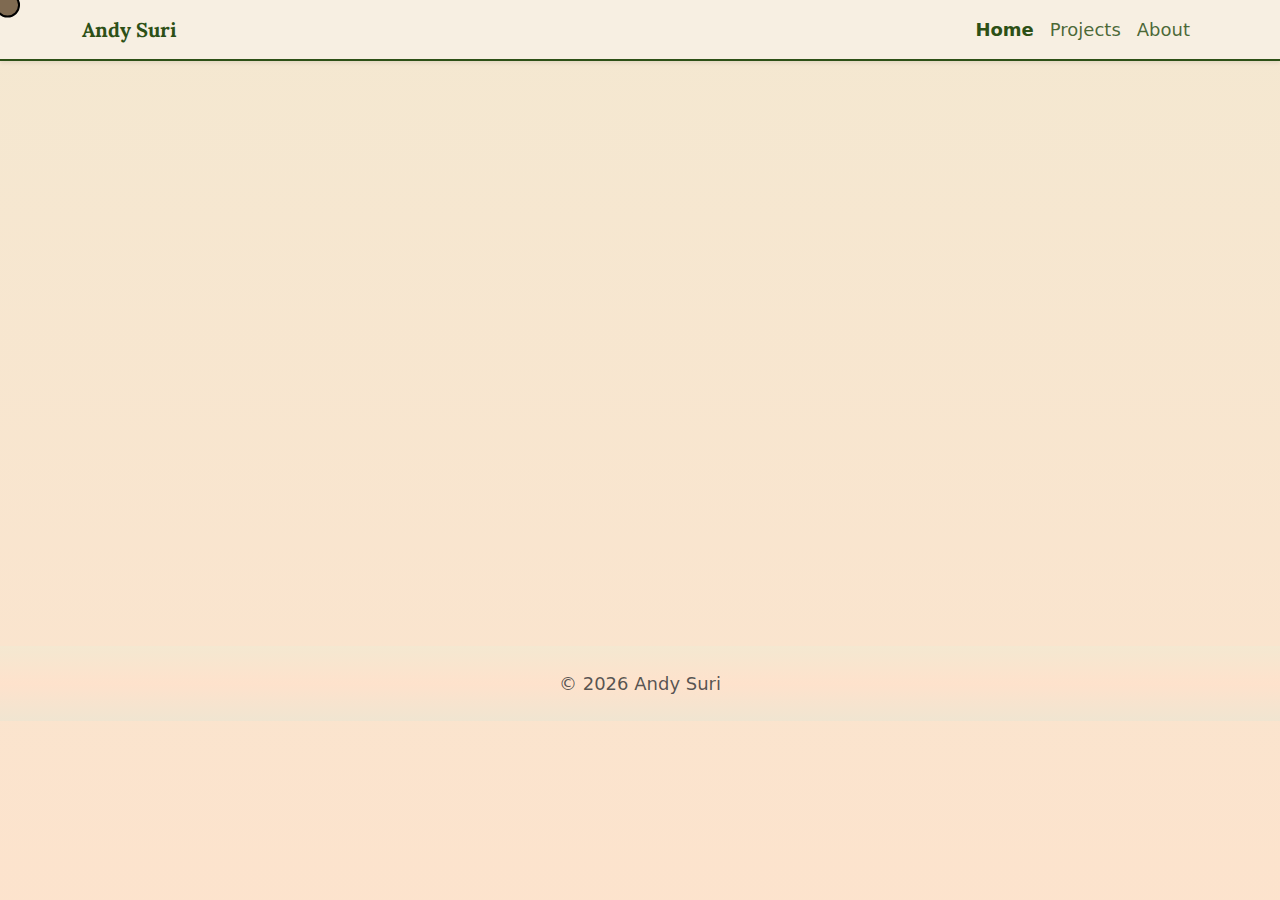
<file: index.html>
<!DOCTYPE html>
<html lang="en">
  <head>
    <meta charset="UTF-8">
    <meta name="viewport" content="width=device-width, initial-scale=1">
    <title>Andy's Portfolio</title>

    <!-- Google Fonts -->
    <link href="https://fonts.googleapis.com/css2?family=Lora:ital,wght@0,400..700;1,400..700&display=swap" rel="stylesheet">

    <!-- Bootstrap CSS -->
    <link href="https://cdn.jsdelivr.net/npm/bootstrap@5.3.2/dist/css/bootstrap.min.css" rel="stylesheet">

    <!-- Link your stylesheet -->
    <link rel="stylesheet" href="styles.css">
    <link rel="icon" type="image/png" href="assets/621135179_18111474829647449_2219451687861594778_n.jpg">
    <link rel="apple-touch-icon" href="assets/621135179_18111474829647449_2219451687861594778_n.jpg">
  </head>
  <body>
    <div class="cursor"></div>

    <nav class="navbar navbar-expand-lg navbar-light bg-light shadow-sm">
      <div class="container">
        <a class="navbar-brand fw-bold" href="index.html">Andy Suri</a>
        <button class="navbar-toggler" type="button" data-bs-toggle="collapse" data-bs-target="#navMenu" aria-controls="navMenu" aria-expanded="false" aria-label="Toggle navigation">
          <span class="navbar-toggler-icon"></span>
        </button>
        <div class="collapse navbar-collapse" id="navMenu">
          <ul class="navbar-nav ms-auto">
            <li class="nav-item"><a class="nav-link active" aria-current="page" href="index.html">Home</a></li>
            <li class="nav-item"><a class="nav-link" href="projects.html">Projects</a></li>
            <li class="nav-item"><a class="nav-link" href="about.html">About</a></li>
          </ul>
        </div>
      </div>
    </nav>

    <main class="hero">
      <div class="container text-center">
        <img src="assets\621135179_18111474829647449_2219451687861594778_n.jpg" alt="Andy Suri headshot" id="headshot" class="fade-in delay-1 shadow-sm mb-4">
        <h1 class="display-4 fade-in delay-2">Hi, I'm Andy!</h1>
        <p class="lead text-muted fade-in delay-3">BSc Computer Science at McMaster University. I build AI, computer vision, and embedded systems.</p>

        <div class="mt-4 fade-in delay-4">
          <a href="https://www.linkedin.com/in/andy-suri-645bb531a/" target="_blank" rel="noopener" class="btn btn-forest me-2">LinkedIn</a>
          <a href="mailto:ands10807@gmail.com" class="btn btn-forest me-2">Email</a>
          <a href="projects.html" class="btn btn-forest me-2">View Projects</a>
          <a href="about.html" class="btn btn-forest">About</a>
        </div>
      </div>
    </main>

    <footer class="py-4" style="background: linear-gradient(180deg, #f4e8d1, #fee2cc, #f0e5d1);">
      <div class="container text-center text-muted">© 2026 Andy Suri</div>
    </footer>

    <script src="https://cdn.jsdelivr.net/npm/bootstrap@5.3.2/dist/js/bootstrap.bundle.min.js"></script>
    <script src="script.js"></script>
    <script src="cursor.js"></script>
  </body>
</html>
</file>
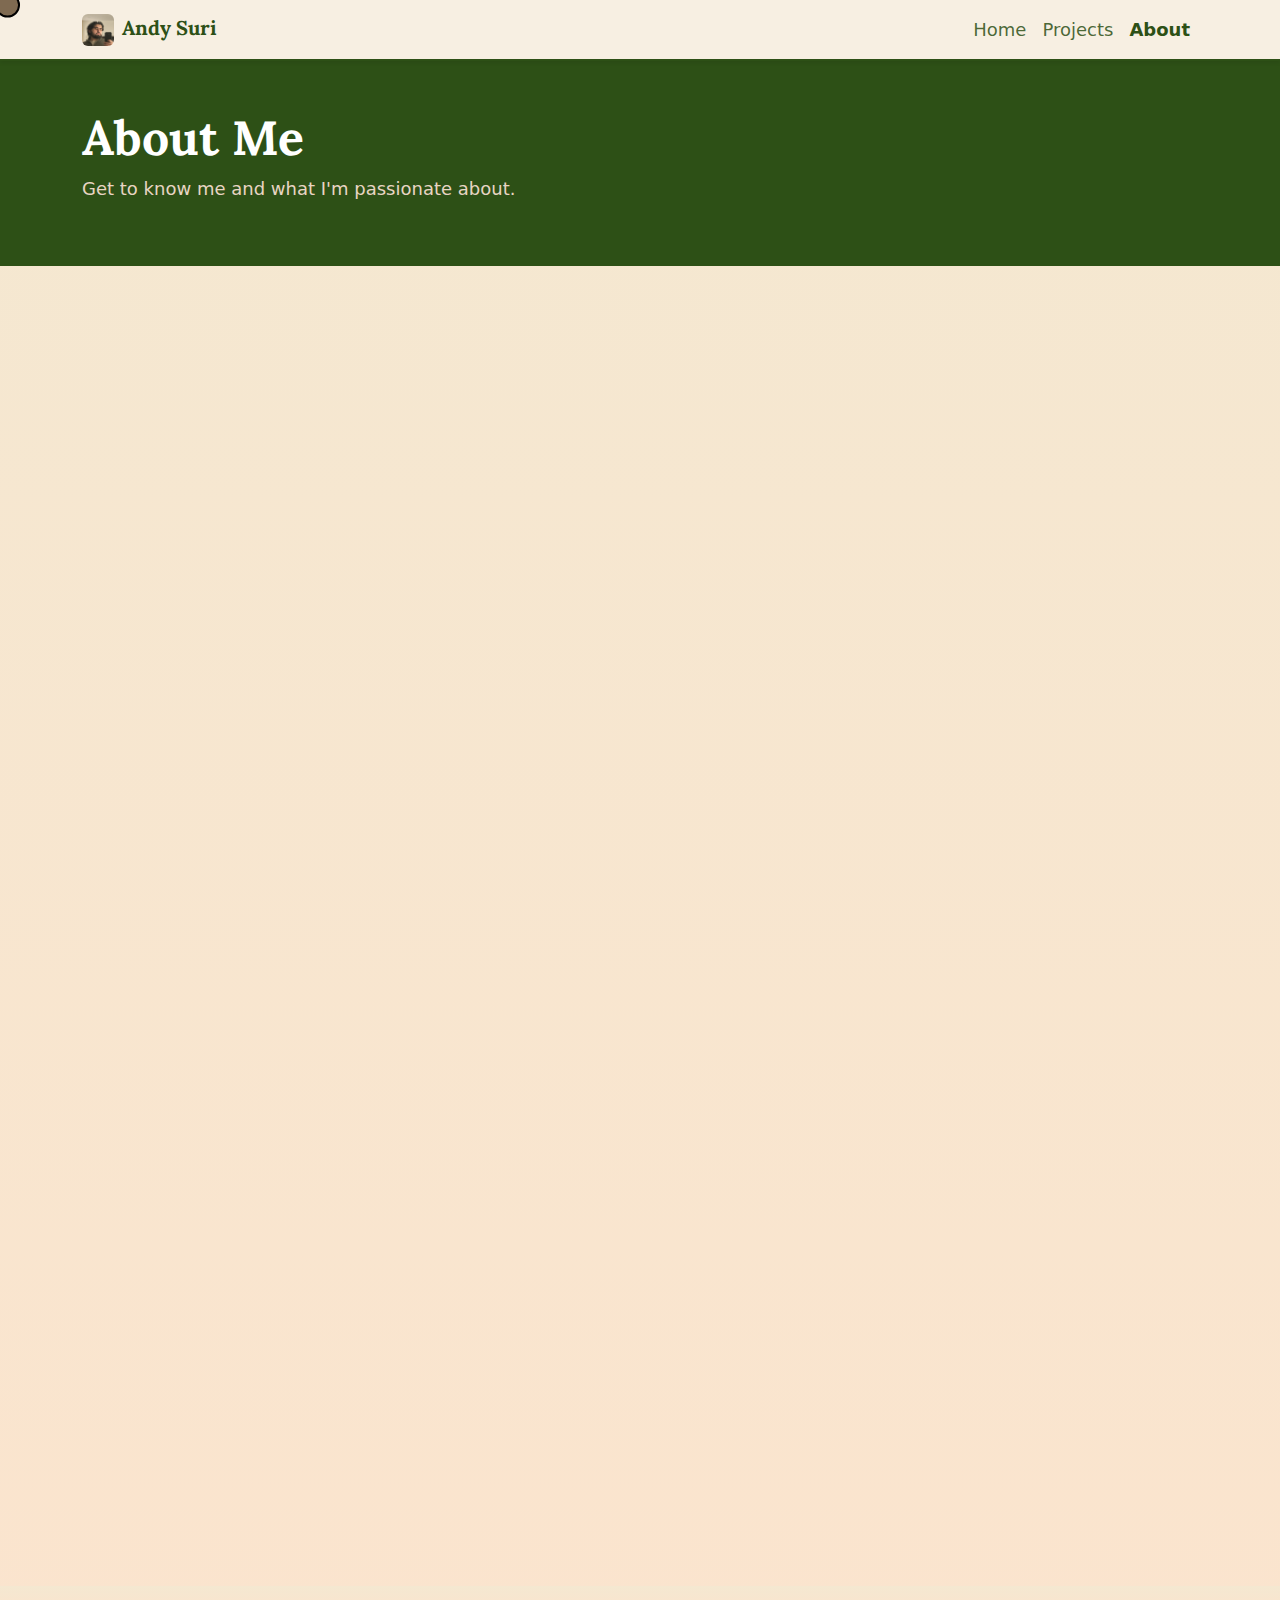
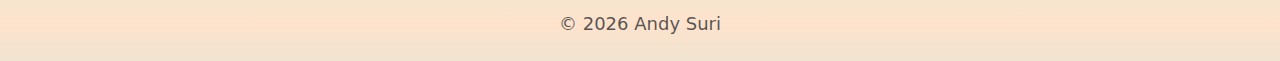
<file: about.html>
<!DOCTYPE html>
<html lang="en">

<head>
  <meta charset="UTF-8">
  <meta name="viewport" content="width=device-width, initial-scale=1">
  <title>About | Andy Suri</title>
  <link href="https://fonts.googleapis.com/css2?family=Lora:ital,wght@0,400..700;1,400..700&display=swap"
    rel="stylesheet">
  <link href="https://cdn.jsdelivr.net/npm/bootstrap@5.3.2/dist/css/bootstrap.min.css" rel="stylesheet">
  <link rel="stylesheet" href="styles.css">
  <link rel="icon" type="image/png" href="assets/621135179_18111474829647449_2219451687861594778_n.jpg">
  <link rel="apple-touch-icon" href="assets/621135179_18111474829647449_2219451687861594778_n.jpg">
</head>

<body>
  <div class="cursor"></div>

  <nav class="navbar navbar-expand-lg navbar-light bg-light shadow-sm">
    <div class="container">
      <a class="navbar-brand fw-bold" href="index.html"><img class="brand-logo me-2"
          src="assets/621135179_18111474829647449_2219451687861594778_n.jpg" alt="Logo">Andy Suri</a>
      <button class="navbar-toggler" type="button" data-bs-toggle="collapse" data-bs-target="#navMenu"
        aria-controls="navMenu" aria-expanded="false" aria-label="Toggle navigation">
        <span class="navbar-toggler-icon"></span>
      </button>
      <div class="collapse navbar-collapse" id="navMenu">
        <ul class="navbar-nav ms-auto">
          <li class="nav-item"><a class="nav-link" href="index.html">Home</a></li>
          <li class="nav-item"><a class="nav-link" href="projects.html">Projects</a></li>
          <li class="nav-item"><a class="nav-link active" aria-current="page" href="about.html">About</a></li>
        </ul>
      </div>
    </div>
  </nav>

  <header class="py-5" style="background-color: #2d5016;">
    <div class="container">
      <h1 class="display-5" style="font-family: 'Lora', serif; color: #fff; font-weight: 700;">About Me</h1>
      <p style="color: #e8d5c3;">Get to know me and what I'm passionate about.</p>
    </div>
  </header>

  <main class="py-5 projects-main">
    <div class="container">
      <div class="about-content">

        <!-- About Me Section -->
        <section class="about-section fade-in delay-1">
          <h2 class="about-subheading">About Me</h2>
          <p>Welcome to my portfolio! I'm Andy Suri, a first-year BSc Computer Science student at McMaster University.
            I'm passionate about building intelligent systems, solving complex problems, and creating practical
            solutions that make an impact.</p>
        </section>

        <!-- Interests Section -->
        <section class="about-section fade-in delay-2">
          <h2 class="about-subheading">Interests</h2>
          <p>I'm particularly interested in:</p>
          <ul class="about-list">
            <li>Artificial Intelligence and Machine Learning</li>
            <li>Computer Vision and Image Processing</li>
            <li>Autonomous Systems and Robotics</li>
            <li>Full stack web development</li>
            <li>Financial Technology and Algorithmic Trading</li>
            <li>Network infrastructure and Security</li>
          </ul>
        </section>

        <!-- Technical Skills Section -->
        <section class="about-section fade-in delay-3">
          <h2 class="about-subheading">Technical Skills</h2>
          <div class="skills-grid">
            <div class="skill-category">
              <h4>Languages</h4>
              <p>Python, HTML/CSS, C++, JavaScript, Ruby, C, Haskell, Bash, C#</p>
            </div>
            <div class="skill-category">
              <h4>Frameworks & Libraries</h4>
              <p>OpenCV, PyTorch, React, Rails, Bootstrap, Ultralytics, ONNX, ASP.NET Core, Angular</p>
            </div>
            <div class="skill-category">
              <h4>Tools & Platforms</h4>
              <p>Git, Linux, SQL, VS Code</p>
            </div>
          </div>
        </section>

        <section class="about-section fade-in delay-4">
          <h2 class="about-subheading">Links</h2>
          <p>Connect with me:</p>
          <div class="mt-3">
            <a href="https://github.com/aysuri-0807" target="_blank" rel="noopener"
              class="btn btn-forest me-2">GitHub</a>
            <a href="https://www.linkedin.com/in/andy-suri-645bb531a/" target="_blank" rel="noopener"
              class="btn btn-forest me-2">LinkedIn</a>
            <a href="mailto:ands10807@gmail.com" class="btn btn-forest">Email</a>
          </div>
        </section>
        </section>

      </div>
    </div>
  </main>

  <footer class="py-4" style="background: linear-gradient(180deg, #f4e8d1, #fee2cc, #f0e5d1);">
    <div class="container text-center text-muted">© 2026 Andy Suri</div>
  </footer>

  <script src="https://cdn.jsdelivr.net/npm/bootstrap@5.3.2/dist/js/bootstrap.bundle.min.js"></script>
  <script src="script.js"></script>
  <script src="cursor.js"></script>
</body>

</html>
</file>
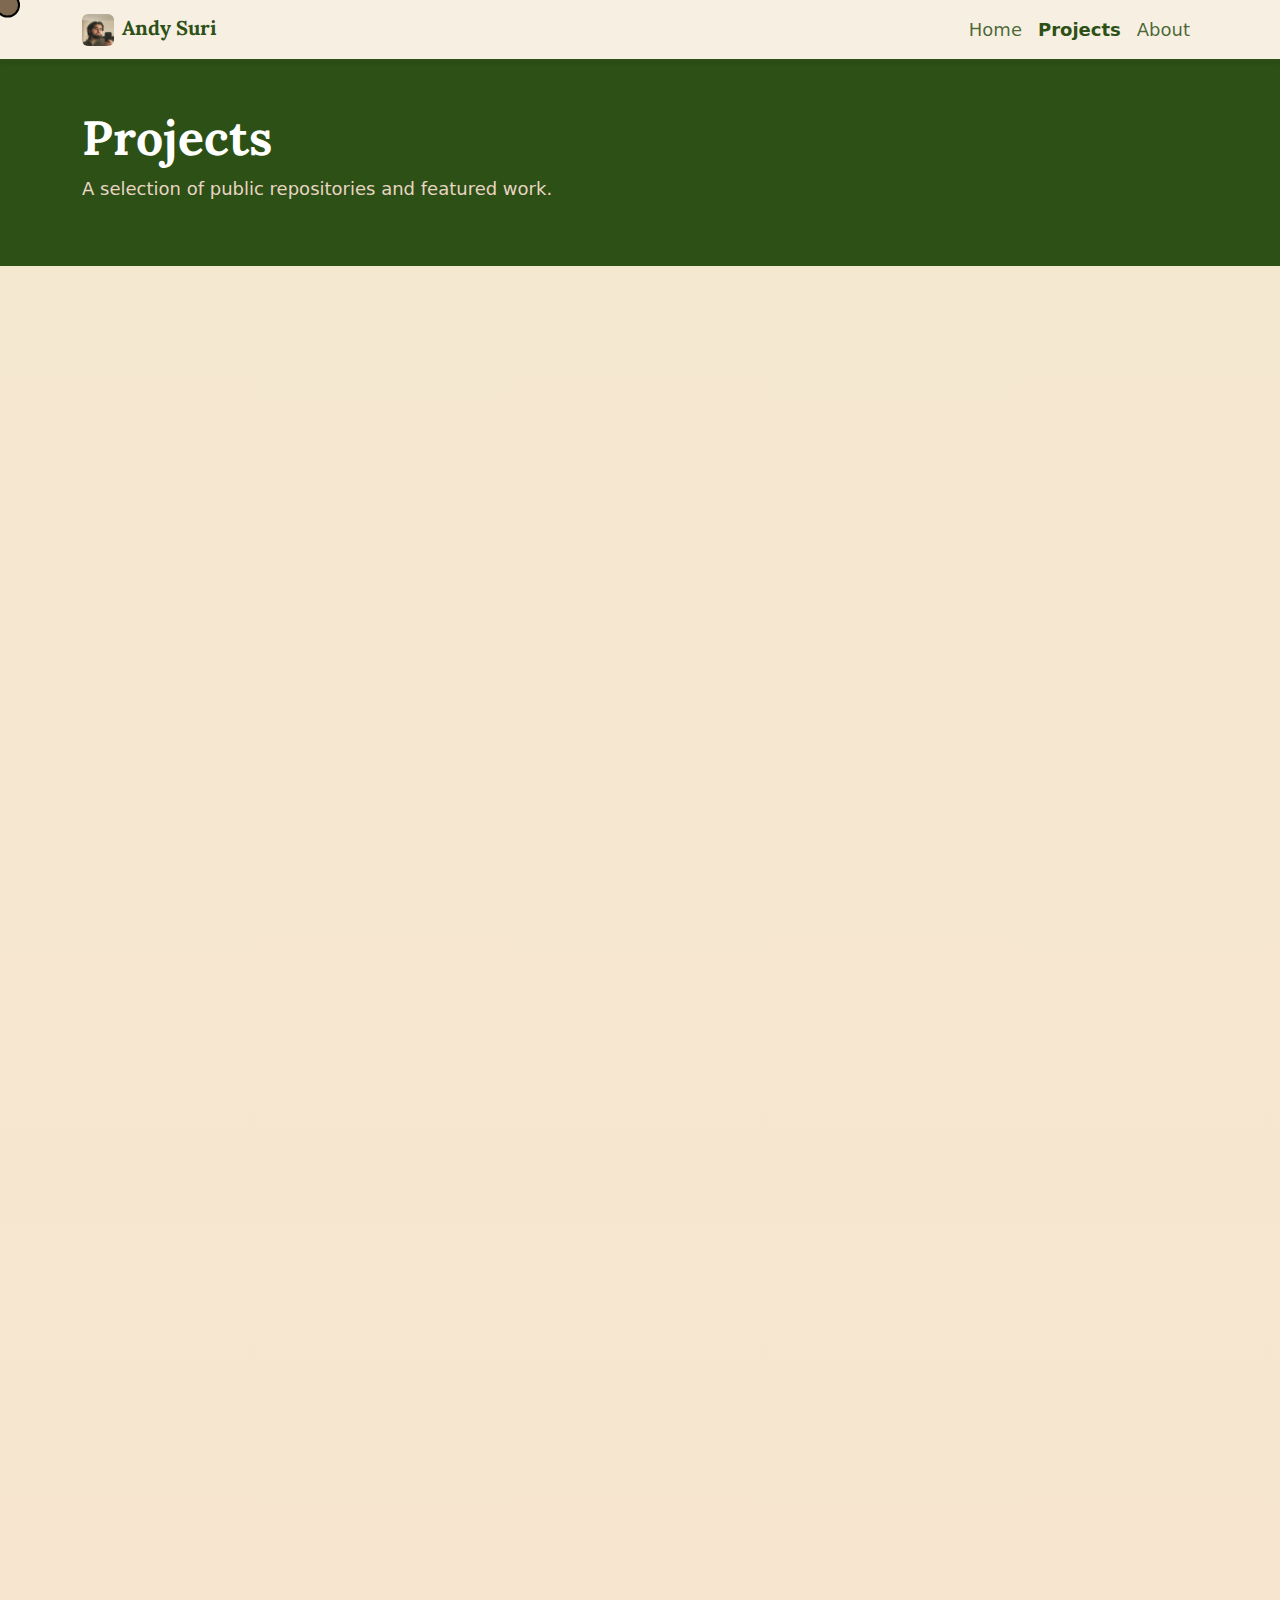
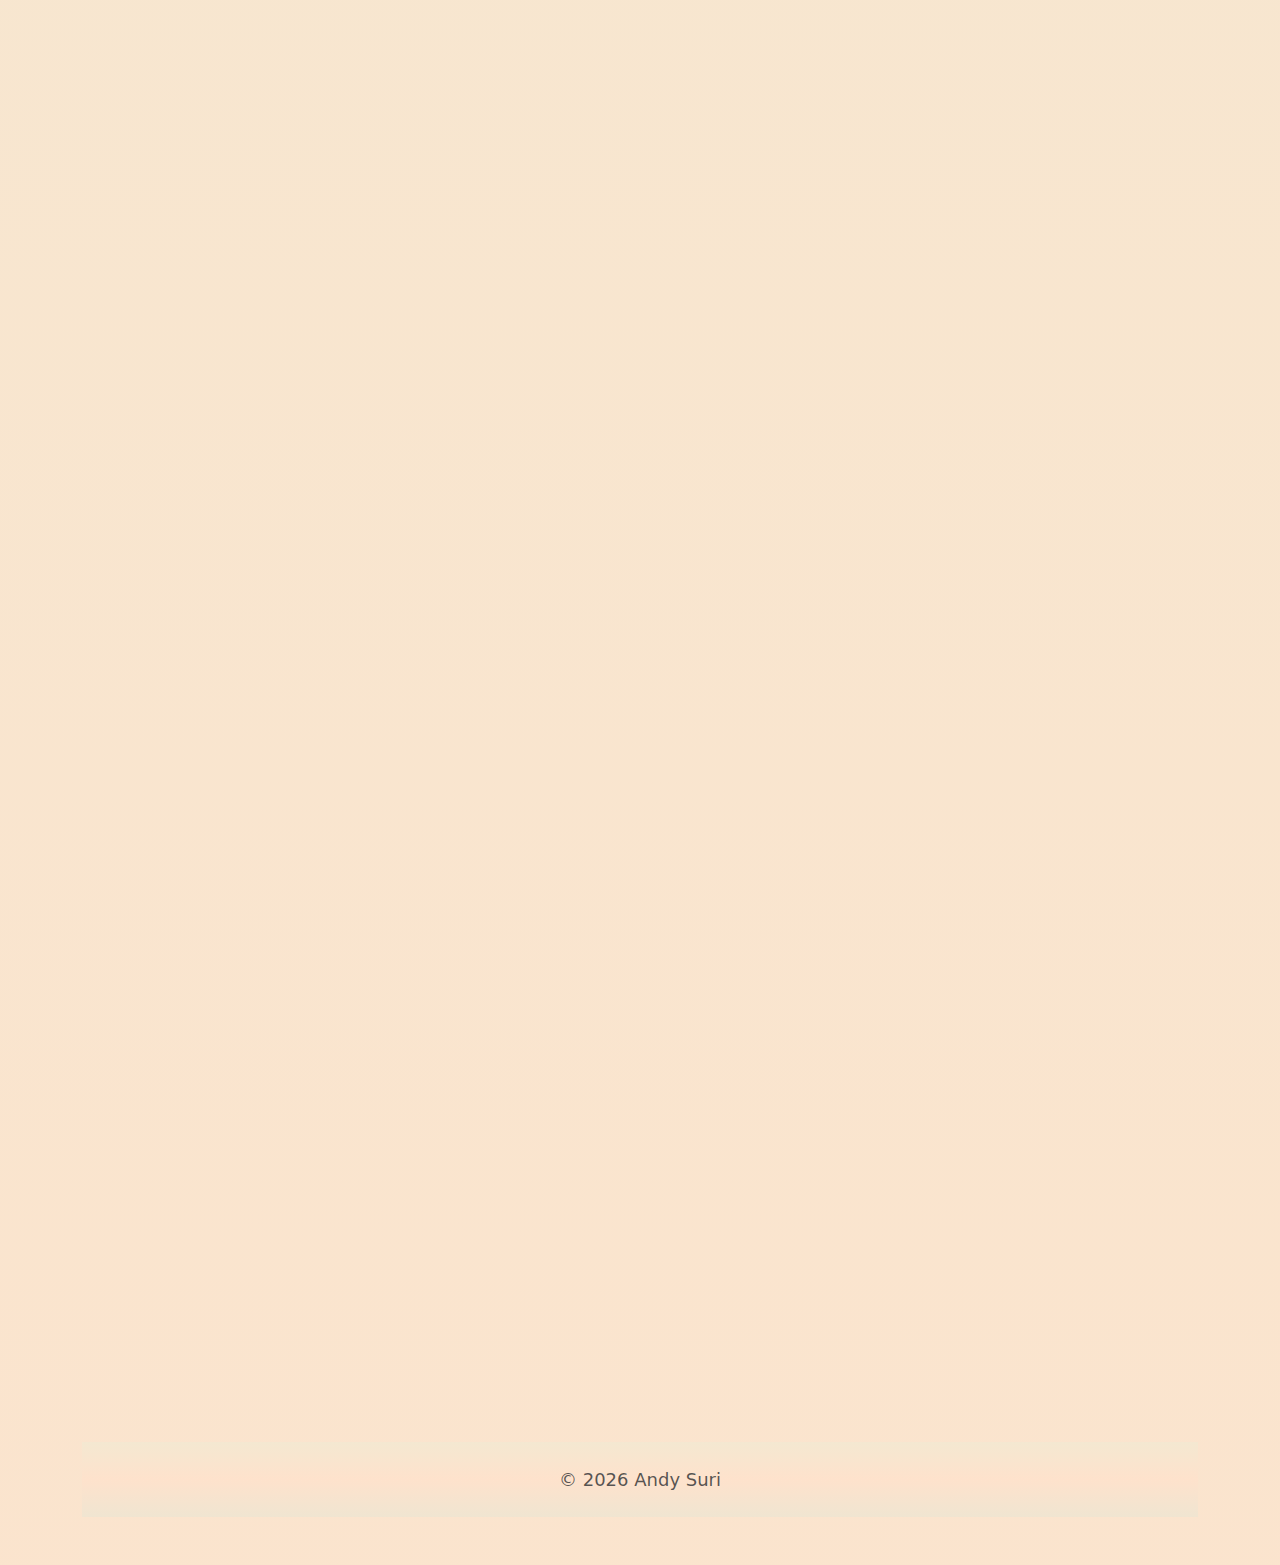
<file: projects.html>
<!DOCTYPE html>
<html lang="en">

<head>
  <meta charset="UTF-8">
  <meta name="viewport" content="width=device-width, initial-scale=1">
  <title>Projects | Andy Suri</title>
  <link href="https://fonts.googleapis.com/css2?family=Lora:ital,wght@0,400..700;1,400..700&display=swap"
    rel="stylesheet">
  <link href="https://cdn.jsdelivr.net/npm/bootstrap@5.3.2/dist/css/bootstrap.min.css" rel="stylesheet">
  <link rel="stylesheet" href="styles.css">
  <link rel="icon" type="image/png" href="assets/621135179_18111474829647449_2219451687861594778_n.jpg">
  <link rel="apple-touch-icon" href="assets/621135179_18111474829647449_2219451687861594778_n.jpg">
</head>

<body>
  <div class="cursor"></div>

  <nav class="navbar navbar-expand-lg navbar-light bg-light shadow-sm">
    <div class="container">
      <a class="navbar-brand fw-bold" href="index.html"><img class="brand-logo me-2"
          src="assets/621135179_18111474829647449_2219451687861594778_n.jpg" alt="Logo">Andy Suri</a>
      <button class="navbar-toggler" type="button" data-bs-toggle="collapse" data-bs-target="#navMenu"
        aria-controls="navMenu" aria-expanded="false" aria-label="Toggle navigation">
        <span class="navbar-toggler-icon"></span>
      </button>
      <div class="collapse navbar-collapse" id="navMenu">
        <ul class="navbar-nav ms-auto">
          <li class="nav-item"><a class="nav-link" href="index.html">Home</a></li>
          <li class="nav-item"><a class="nav-link active" aria-current="page" href="projects.html">Projects</a></li>
          <li class="nav-item"><a class="nav-link" href="about.html">About</a></li>
        </ul>
      </div>
    </div>
  </nav>

  <header class="py-5" style="background-color: #2d5016;">
    <div class="container">
      <h1 class="display-5" style="font-family: 'Lora', serif; color: #fff; font-weight: 700;">Projects</h1>
      <p style="color: #e8d5c3;">A selection of public repositories and featured work.</p>
    </div>
  </header>

  <main class="py-5 projects-main">
    <div class="container">
      <div class="projects-list">

        <!-- Project 1: Text Left, Image Right -->
        <div class="project-row fade-in delay-1">
          <div class="project-image">
            <img src="assets\1771381112492.jpg" alt="NIMBUS Task Manager project">
          </div>
          <div class="project-content">
            <h2 class="project-title">NIMBUS Task Manager</h2>
            <p class="project-category">Full-Stack Web App</p>
            <p class="project-description">An easy-to-use no-fluff task manager with Rails backend deployed with Render
              pgSQL</p>
            <div class="d-flex gap-2 flex-wrap">
              <a href="https://github.com/aysuri-0807/Ruby_TaskManager" target="_blank" rel="noopener"
                class="btn btn-sm btn-forest">View on GitHub</a>
              <a href="https://nimbus-dwan.onrender.com/" target="_blank" rel="noopener"
                class="btn btn-sm btn-forest">Visit Site</a>
            </div>
          </div>
        </div>

        <!-- Project 2: Text Left, Image Right -->
        <div class="project-row fade-in delay-2">
          <div class="project-image">
            <img src="assets\Screenshot 2026-02-16 205515.png" alt="Saturation PreProcessing Efficiency">
          </div>
          <div class="project-content">
            <h2 class="project-title">Saturation PreProcessing Efficiency</h2>
            <p class="project-category">Research / Computer Vision</p>
            <p class="project-description">Testing the impact of different saturation levels on image preprocessing
              accuracy and efficiency in training Convolutional Neural Networks.</p>
            <a href="https://github.com/aysuri-0807/SaturationPreProcessing" target="_blank" rel="noopener"
              class="btn btn-sm btn-forest">View on GitHub</a>
          </div>
        </div>

        <!-- Project 3: Text Right, Image Left -->
        <div class="project-row fade-in delay-3">
          <div class="project-image">
            <img src="assets\497487143-2f1dcaec-06cb-45ed-9668-c0c700da08bf.png" alt="EcoCarCAVS project">
          </div>
          <div class="project-content">
            <h2 class="project-title">McMaster EcoCar - Simulation & Testing</h2>
            <p class="project-category">Autonomous Systems</p>
            <p class="project-description">Vehicle simulation and testing in C++ & Python.</p>
            <a href="https://github.com/aysuri-0807/EcoCarCAVS2025AFS" target="_blank" rel="noopener"
              class="btn btn-sm btn-forest">View on GitHub</a>
          </div>
        </div>

        <!-- Project 4 Text Left, Image Right -->
        <div class="project-row fade-in delay-4">
          <div class="project-image">
            <img src="assets\Screenshot 2026-03-01 234250.png" alt="myFinancePal project">
          </div>
          <div class="project-content">
            <h2 class="project-title">myFinancePal (WIP)</h2>
            <p class="project-category">Full Stack Web App</p>
            <p class="project-description">Minimalistic personal finance management tool built with ASP.NET Core and
              React.js.</p>
            <a href="https://github.com/aysuri-0807/FinanceTracker" target="_blank" rel="noopener"
              class="btn btn-sm btn-forest">View on GitHub</a>
          </div>
        </div>
        <!-- Project 5: Text Right, Image Left -->
        <div class="project-row fade-in delay-5">
          <div class="project-image">
            <img src="assets\Screenshot 2026-02-16 204620.png" alt="EasyIBKR project">
          </div>
          <div class="project-content">
            <h2 class="project-title">EasyIBKR</h2>
            <p class="project-category">Backend / Finance</p>
            <p class="project-description">Simplify algorithmic trading with IBKR API.</p>
            <a href="https://github.com/aysuri-0807/EasyIBKR" target="_blank" rel="noopener"
              class="btn btn-sm btn-forest">View on GitHub</a>
          </div>
        </div>

        <!-- Project 5: Text Right, Image Left -->
        <div class="project-row fade-in delay-6">
          <div class="project-image">
            <img src="assets\Screenshot 2026-02-16 210051.png" alt="PortScanner project">
          </div>
          <div class="project-content">
            <h2 class="project-title">PortScanner</h2>
            <p class="project-category">Network Security</p>
            <p class="project-description">Efficient network port scanning utility for security analysis and network
              diagnostics.</p>
            <a href="https://github.com/aysuri-0807/PortScanner" target="_blank" rel="noopener"
              class="btn btn-sm btn-forest">View on GitHub</a>
          </div>
        </div>

        <!-- Project 6: Text Left, Image Right -->
        <div class="project-row fade-in delay-7">
          <div class="project-image">
            <img src="assets\Screenshot 2026-02-16 210622.png" alt="Spotify Recommendations project">
          </div>
          <div class="project-content">
            <h2 class="project-title">(WIP) AI Spotify Recommendations</h2>
            <p class="project-category">Full-stack Web App</p>
            <p class="project-description">Recommendation app — Rails backend & HTML/CSS/JS frontend.</p>
            <a href="https://github.com/aysuri-0807/Spotify_Recommendations" target="_blank" rel="noopener"
              class="btn btn-sm btn-forest">View on GitHub</a>
          </div>
        </div>

      </div>
      <footer class="py-4" style="background: linear-gradient(180deg, #f4e8d1, #fee2cc, #f0e5d1);">
        <div class="container text-center text-muted">© 2026 Andy Suri</div>
      </footer>

      <script src="https://cdn.jsdelivr.net/npm/bootstrap@5.3.2/dist/js/bootstrap.bundle.min.js"></script>
      <script src="script.js"></script>
      <script src="cursor.js"></script>
</body>

</html>
</file>
<file: styles.css>
/* Fonts */
.lora-perfect {
  font-family: "Lora", serif;
  font-optical-sizing: auto;
  font-weight: 500;
  font-style: normal;
}



/* Body + background (compatible with Bootstrap layout) */
body {
  background: linear-gradient(180deg, #f4e8d1, #fee2cc, #f0e5d1);
  background-size: 100% 300%;
  animation: gradientVertical 20s ease-in-out infinite;
  font-size: 18px;
}

/* Headshot styling */
/* Headshot: responsive with rounded border */
#headshot{
  max-width:220px;
  width:100%;
  height:auto;
  border:4px solid #2e473b;
  border-radius:50%;
}

/* Header styling */
#Welcome{
    font-family:'Lora',serif;
    font-weight:1000;  
    color:#2e473b;
}

/* Global text */
html{
    color:#7c5c42;
    font-family:'Lora',serif;
}

#hyperlink{
    color:#6b7b58;
}

.cursor {
  position: fixed;
  top: 0;
  left: 0;
  width: 25px;
  height: 25px;
  background-color: rgba(61, 32, 0, 0.645);
  border: 2px solid #000000;
  border-radius: 50%;
  pointer-events: none;
  transform: translate(-50%, -50%);
  transition: transform 0.1s ease-out, background-color 0.2s ease;
  z-index: 9999;
}

/* (body styles moved above) */

@keyframes gradientVertical {
  0% { background-position: 50% 100%; }
  50% { background-position: 50% 0%; }
  100% { background-position: 50% 100%; }
}
/* Fade + slide-in animation for content */
@keyframes fadeSlideIn {
  0% {
    opacity: 0;
    transform: translateY(20px);
  }
  100% {
    opacity: 1;
    transform: translateY(0);
  }
}

.fade-in {
  opacity: 0; /* start hidden */
  animation: fadeSlideIn 1s forwards;
}

.fade-in.delay-1 { animation-delay: 0.3s; }
.fade-in.delay-2 { animation-delay: 0.6s; }
.fade-in.delay-3 { animation-delay: 0.9s; }
.fade-in.delay-4 { animation-delay: 1.2s; }
.fade-in.delay-5 { animation-delay: 1.5s; }
.fade-in.delay-6 { animation-delay: 1.8s; }

/* Centered hero for homepage */
.hero {
  min-height: 65vh;
  display: flex;
  align-items: center;
  justify-content: center;
  text-align: center;
  padding: 3rem 0;
}

/* Larger hero typography */
.hero .display-4 {
  font-size: 3.5rem;
  line-height: 1.02;
  letter-spacing: -0.02em;
}
.hero .lead {
  font-size: 1.35rem;
  color: #5c4e3f;
}

/* Slight spacing inside cards when animated */
.card.fade-in { padding-top: 0.25rem; }

/* Planetary projects UI */
.system-wrap { position: relative; padding: 3rem 0 5rem; }
.system { width: 760px; height: 760px; margin: 0 auto; position: relative; transform-style: preserve-3d; perspective: 1200px; transform: rotateX(18deg); }
.sun { position: absolute; left:50%; top:50%; transform:translate(-50%,-50%); width:140px; height:140px; border-radius:50%; background: radial-gradient(circle at 30% 30%, #ffd27f, #ffb84d); display:flex; align-items:center; justify-content:center; font-weight:700; box-shadow: 0 12px 30px rgba(255,170,0,0.18); }

.orbit { position: absolute; left:50%; top:50%; transform-style: preserve-3d; transform-origin: center center; }
.orbit::before { content: ''; position: absolute; left:50%; top:50%; transform: translate(-50%, -50%); border-radius:50%; border: 1px dashed rgba(0,0,0,0.06); }

.orbit-1 { width: 220px; height: 220px; margin-left: -110px; margin-top: -110px; animation: spin var(--speed) linear infinite; }
.orbit-1::before { width: 220px; height: 220px; }
.orbit-2 { width: 340px; height: 340px; margin-left: -170px; margin-top: -170px; animation: spin calc(var(--speed) * -1) linear infinite; }
.orbit-2::before { width: 340px; height: 340px; }
.orbit-3 { width: 460px; height: 460px; margin-left: -230px; margin-top: -230px; animation: spin var(--speed) linear infinite; }
.orbit-3::before { width: 460px; height: 460px; }
.orbit-4 { width: 580px; height: 580px; margin-left: -290px; margin-top: -290px; animation: spin calc(var(--speed) * -1) linear infinite; }
.orbit-4::before { width: 580px; height: 580px; }
.orbit-5 { width: 700px; height: 700px; margin-left: -350px; margin-top: -350px; animation: spin var(--speed) linear infinite; }
.orbit-5::before { width: 700px; height: 700px; }

.planet { position: absolute; left:50%; top:50%; transform-origin: center center; display:flex; align-items:center; justify-content:center; width:92px; height:92px; margin:-46px; border-radius:50%; background:linear-gradient(135deg,#fff,#e9f4ff); cursor:pointer; box-shadow: 0 8px 18px rgba(0,0,0,0.12); transition: transform .25s ease, box-shadow .2s, background .2s; font-weight:700; }
.orbit .planet { transform: translateX(var(--r,140px)); }
.planet:hover { transform: translateX(var(--r,140px)) scale(1.14); box-shadow: 0 14px 30px rgba(0,0,0,0.18); background: linear-gradient(135deg,#dfeeff,#cfe8ff); }

@keyframes spin { from { transform: rotateZ(0deg); } to { transform: rotateZ(360deg); } }

.planet-preview { position: absolute; right: 2rem; top: 2rem; width: 260px; padding: 14px; background: rgba(255,255,255,0.98); border-radius: 8px; box-shadow: 0 10px 28px rgba(0,0,0,0.12); display: none; }
.system-wrap:hover .planet-preview { display: block; }

@media (max-width: 1000px) {
  .system { width: 420px; height: 420px; transform: rotateX(10deg); }
  .orbit-1{ width: 140px; height:140px; margin-left:-70px; margin-top:-70px; }
  .orbit-2{ width: 220px; height:220px; margin-left:-110px; margin-top:-110px; }
  .orbit-3{ width: 300px; height:300px; margin-left:-150px; margin-top:-150px; }
  .orbit-4{ width: 380px; height:380px; margin-left:-190px; margin-top:-190px; }
  .orbit-5{ display:none; }
  .planet-preview{ display:none !important; }
}

/* Projects page with forest green theme */
.projects-main { padding: 3rem 0; }

/* Alternating left-right project layout */
.projects-list { display: flex; flex-direction: column; gap: 4rem; max-width: 1000px; margin: 0 auto; }

.project-row { display: flex; align-items: center; gap: 3rem; }
.project-row-reverse { flex-direction: row-reverse; }
.project-row:nth-child(even) { flex-direction: row-reverse; }

.project-content { flex: 1; }
.project-image { flex: 1; }
.project-image img { width: 100%; height: auto; border-radius: 8px; box-shadow: 0 8px 24px rgba(0,0,0,0.12); border: 2px solid #2d5016; }

.project-title { font-family: 'Lora', serif; color: #2d5016; font-size: 2.25rem; font-weight: 700; margin-bottom: 0.5rem; }
.project-category { color: #2d5016 !important; font-weight: 600; font-size: 0.95rem; text-transform: uppercase; letter-spacing: 0.5px; margin-bottom: 1rem !important; }
.project-description { color: #555; font-size: 1.08rem; line-height: 1.7; margin-bottom: 1.5rem; }

.btn-forest { background-color: #2d5016; border-color: #2d5016; color: #fff; }
.btn-forest:hover { background-color: #1e3810; border-color: #1e3810; color: #fff; }

@media (max-width: 768px) {
  .projects-list { gap: 3rem; }
  .project-row, .project-row-reverse { flex-direction: column; gap: 1.5rem; }
  .project-title { font-size: 1.7rem; }
  .hero .display-4 { font-size: 2rem; }
  .hero .lead { font-size: 1.1rem; }
}

/* Navbar tweaks for Bootstrap */
.navbar-brand { font-family: 'Lora', serif; color: #2d5016 !important; font-weight: 600; }
.brand-logo { width: 32px; height: 32px; object-fit: cover; border-radius: 6px; vertical-align: middle; }
.navbar { border-bottom: 2px solid #2d5016; background-color: #f7efe2 !important; }
.navbar .nav-link { color: rgba(45, 80, 22, 0.85) !important; }
.navbar .nav-link.active { font-weight: 600; color: #2d5016 !important; }

/* Forest green button theme */
.btn-success { background-color: #2d5016; border-color: #2d5016; }
.btn-success:hover { background-color: #1e3810; border-color: #1e3810; }
.btn-outline-success { color: #2d5016; border-color: #2d5016; }
.btn-outline-success:hover { background-color: #2d5016; border-color: #2d5016; color: #fff; }

/* About page styling */
.about-content { max-width: 800px; margin: 0 auto; }

.about-section { margin-bottom: 3rem; }

.about-subheading { font-family: 'Lora', serif; color: #2d5016; font-size: 2rem; font-weight: 700; margin-bottom: 1rem; }

.about-section p { color: #555; font-size: 1.06rem; line-height: 1.75; margin-bottom: 1rem; }

.about-list { list-style: none; padding-left: 0; }
.about-list li { color: #555; font-size: 1.06rem; line-height: 1.6; padding-left: 1.5rem; position: relative; margin-bottom: 0.5rem; }
.about-list li:before { content: '◆'; color: #2d5016; position: absolute; left: 0; font-weight: bold; }

.skills-grid { display: grid; grid-template-columns: 1fr; gap: 1.5rem; margin-top: 1rem; max-width: 700px; margin-left: auto; margin-right: auto; }

.skill-category { background: #f9f7f3; padding: 1.5rem; border-radius: 8px; border-left: 4px solid #2d5016; }
.skill-category h4 { color: #2d5016; font-weight: 600; margin-bottom: 0.5rem; font-family: 'Lora', serif; font-size: 1.05rem; }
.skill-category p { color: #555; font-size: 1.05rem; margin: 0; }

@media (max-width: 768px) {
  .skills-grid { grid-template-columns: 1fr; }
}

/* ================================================================
 * RESPONSIVE DESIGN: TABLETS AND PHONES
 * ================================================================ */

/* Large Tablets and Small Desktops (769px - 1023px) */
@media (max-width: 1023px) {
  .hero .display-4 {
    font-size: 2.8rem;
  }
  .hero .lead {
    font-size: 1.2rem;
  }
  .project-title {
    font-size: 1.95rem;
  }
  .about-subheading {
    font-size: 1.75rem;
  }
  .system-wrap {
    padding: 2rem 0 3rem;
  }
}

/* Standard Tablets (769px - 991px) */
@media (max-width: 991px) {
  body {
    font-size: 17px;
  }
  .navbar-brand {
    font-size: 1.15rem;
  }
  .brand-logo {
    width: 28px;
    height: 28px;
  }
  .hero {
    min-height: 55vh;
    padding: 2rem 0;
  }
  .hero .display-4 {
    font-size: 2.5rem;
  }
  .hero .lead {
    font-size: 1.1rem;
  }
  #headshot {
    max-width: 180px;
  }
  .project-row,
  .project-row-reverse {
    flex-direction: column;
    gap: 1.5rem;
  }
  .project-row:nth-child(even) {
    flex-direction: column;
  }
  .project-title {
    font-size: 1.85rem;
  }
  .project-category {
    font-size: 0.9rem;
  }
  .project-description {
    font-size: 1.02rem;
  }
  .about-section {
    margin-bottom: 2.5rem;
  }
  .about-subheading {
    font-size: 1.65rem;
  }
  .about-section p {
    font-size: 1.02rem;
  }
  .about-list li {
    font-size: 1.02rem;
  }
  .skill-category p {
    font-size: 1rem;
  }
}

/* Medium Tablets (577px - 768px) */
@media (max-width: 768px) {
  body {
    font-size: 16px;
  }
  .navbar {
    padding: 0.75rem 0 !important;
  }
  .navbar-brand {
    font-size: 1.1rem;
  }
  .brand-logo {
    width: 26px;
    height: 26px;
  }
  .container {
    padding-left: 1rem !important;
    padding-right: 1rem !important;
  }
  .hero {
    min-height: 50vh;
    padding: 1.5rem 0;
  }
  .hero .display-4 {
    font-size: 2rem;
    line-height: 1.1;
  }
  .hero .lead {
    font-size: 1rem;
  }
  #headshot {
    max-width: 160px;
    border: 3px solid #2e473b;
  }
  .fade-in.delay-1 {
    margin-bottom: 1.5rem;
  }
  .mt-4 {
    margin-top: 1.5rem !important;
  }
  .btn {
    padding: 0.5rem 1rem;
    font-size: 0.9rem;
    margin-bottom: 0.5rem;
  }
  .btn-forest {
    display: inline-block;
    margin-right: 0.5rem !important;
  }
  /* Projects adjustments */
  .project-row,
  .project-row-reverse {
    flex-direction: column;
    gap: 1.5rem;
  }
  .project-content {
    flex: 1;
  }
  .project-image {
    flex: 1;
  }
  .project-title {
    font-size: 1.7rem;
    margin-bottom: 0.5rem;
  }
  .project-category {
    font-size: 0.85rem;
    margin-bottom: 1rem !important;
  }
  .project-description {
    font-size: 1rem;
  }
  .btn-sm {
    padding: 0.4rem 0.8rem;
    font-size: 0.85rem;
  }
  /* About section */
  .about-content {
    max-width: 100%;
    padding: 0 0.5rem;
  }
  .about-section {
    margin-bottom: 2rem;
  }
  .about-subheading {
    font-size: 1.5rem;
  }
  .about-section p {
    font-size: 1rem;
  }
  .about-list li {
    font-size: 1rem;
    padding-left: 1.2rem;
  }
  .skill-category {
    padding: 1rem 1.5rem;
    margin-bottom: 0.5rem;
  }
  .skill-category h4 {
    font-size: 1rem;
    margin-bottom: 0.5rem;
  }
  .skill-category p {
    font-size: 0.95rem;
  }
  /* System/planets */
  .system {
    width: 300px;
    height: 300px;
  }
  .orbit-1 {
    width: 100px;
    height: 100px;
    margin-left: -50px;
    margin-top: -50px;
  }
  .orbit-1::before {
    width: 100px;
    height: 100px;
  }
  .orbit-2 {
    width: 160px;
    height: 160px;
    margin-left: -80px;
    margin-top: -80px;
  }
  .orbit-2::before {
    width: 160px;
    height: 160px;
  }
  .orbit-3 {
    width: 220px;
    height: 220px;
    margin-left: -110px;
    margin-top: -110px;
  }
  .orbit-3::before {
    width: 220px;
    height: 220px;
  }
  .orbit-4 {
    width: 280px;
    height: 280px;
    margin-left: -140px;
    margin-top: -140px;
  }
  .orbit-4::before {
    width: 280px;
    height: 280px;
  }
  .sun {
    width: 100px;
    height: 100px;
    font-size: 0.8rem;
  }
  .planet {
    width: 70px;
    height: 70px;
    margin: -35px;
    font-size: 0.75rem;
  }
}

/* Small Devices - Landscape Phones (481px - 576px) */
@media (max-width: 576px) {
  body {
    font-size: 15px;
  }
  .navbar-brand {
    font-size: 1rem;
  }
  .brand-logo {
    width: 24px;
    height: 24px;
  }
  .navbar .nav-link {
    padding: 0.5rem 0.75rem !important;
  }
  .container {
    padding-left: 0.75rem !important;
    padding-right: 0.75rem !important;
  }
  .hero {
    min-height: 45vh;
    padding: 1rem 0;
  }
  .hero .display-4 {
    font-size: 1.7rem;
    line-height: 1.15;
  }
  .hero .lead {
    font-size: 0.95rem;
  }
  #headshot {
    max-width: 140px;
    border: 3px solid #2e473b;
    margin-bottom: 1rem !important;
  }
  .fade-in.delay-1 {
    margin-bottom: 1rem;
  }
  .mt-4 {
    margin-top: 1rem !important;
  }
  .btn {
    display: block;
    width: 100%;
    padding: 0.5rem 0.75rem;
    font-size: 0.85rem;
    margin-bottom: 0.5rem !important;
    margin-right: 0 !important;
  }
  /* Header adjustments */
  .py-5 {
    padding-top: 1.5rem !important;
    padding-bottom: 1.5rem !important;
  }
  header .display-5 {
    font-size: 1.8rem !important;
  }
  header p {
    font-size: 0.95rem;
  }
  /* Projects */
  .projects-main {
    padding: 1.5rem 0;
  }
  .projects-list {
    gap: 2rem;
  }
  .project-row {
    gap: 1rem;
  }
  .project-title {
    font-size: 1.4rem;
  }
  .project-category {
    font-size: 0.8rem;
  }
  .project-description {
    font-size: 0.95rem;
  }
  .btn-sm {
    padding: 0.35rem 0.6rem;
    font-size: 0.8rem;
  }
  /* About section */
  .about-content {
    padding: 0;
  }
  .about-section {
    margin-bottom: 1.5rem;
  }
  .about-subheading {
    font-size: 1.35rem;
  }
  .about-section p {
    font-size: 0.95rem;
  }
  .about-list li {
    font-size: 0.95rem;
    padding-left: 1rem;
  }
  .skills-grid {
    gap: 1rem;
  }
  .skill-category {
    padding: 0.8rem 1rem;
  }
  .skill-category h4 {
    font-size: 0.95rem;
    margin-bottom: 0.4rem;
  }
  .skill-category p {
    font-size: 0.9rem;
  }
  /* System/planets - more optimized for small screens */
  .system-wrap {
    padding: 1rem 0 2rem;
  }
  .system {
    width: 240px;
    height: 240px;
    transform: rotateX(5deg);
  }
  .orbit-1 {
    width: 80px;
    height: 80px;
    margin-left: -40px;
    margin-top: -40px;
  }
  .orbit-1::before {
    width: 80px;
    height: 80px;
  }
  .orbit-2 {
    width: 130px;
    height: 130px;
    margin-left: -65px;
    margin-top: -65px;
  }
  .orbit-2::before {
    width: 130px;
    height: 130px;
  }
  .orbit-3 {
    width: 180px;
    height: 180px;
    margin-left: -90px;
    margin-top: -90px;
  }
  .orbit-3::before {
    width: 180px;
    height: 180px;
  }
  .orbit-4 {
    display: none;
  }
  .sun {
    width: 80px;
    height: 80px;
    font-size: 0.7rem;
  }
  .planet {
    width: 56px;
    height: 56px;
    margin: -28px;
    font-size: 0.65rem;
  }
  /* Footer */
  footer {
    padding: 1.5rem 0 !important;
  }
}

/* Extra Small Devices - Portrait Phones (max 480px) */
@media (max-width: 480px) {
  body {
    font-size: 14px;
  }
  .navbar {
    padding: 0.5rem 0 !important;
  }
  .navbar-brand {
    font-size: 0.95rem;
  }
  .brand-logo {
    width: 22px;
    height: 22px;
  }
  .navbar .nav-link {
    padding: 0.4rem 0.6rem !important;
    font-size: 0.9rem;
  }
  .container {
    padding-left: 0.5rem !important;
    padding-right: 0.5rem !important;
  }
  .hero {
    min-height: 40vh;
    padding: 0.75rem 0;
  }
  .hero .display-4 {
    font-size: 1.5rem;
    line-height: 1.2;
    letter-spacing: -0.01em;
  }
  .hero .lead {
    font-size: 0.9rem;
  }
  #headshot {
    max-width: 120px;
    border: 2px solid #2e473b;
    margin-bottom: 0.75rem !important;
  }
  .fade-in.delay-1 {
    margin-bottom: 0.75rem;
  }
  .mt-4 {
    margin-top: 0.75rem !important;
  }
  .btn {
    display: block;
    width: 100%;
    padding: 0.4rem 0.6rem;
    font-size: 0.8rem;
    margin-bottom: 0.4rem !important;
    margin-right: 0 !important;
  }
  /* Header for pages */
  .py-5 {
    padding-top: 1rem !important;
    padding-bottom: 1rem !important;
  }
  header {
    padding: 1rem 0 !important;
  }
  header .display-5 {
    font-size: 1.5rem !important;
  }
  header p {
    font-size: 0.9rem !important;
  }
  /* Projects */
  .projects-main {
    padding: 1rem 0;
  }
  .projects-list {
    gap: 1.5rem;
  }
  .project-row {
    gap: 0.75rem;
  }
  .project-title {
    font-size: 1.25rem;
  }
  .project-category {
    font-size: 0.75rem;
  }
  .project-description {
    font-size: 0.9rem;
  }
  .btn-sm {
    padding: 0.3rem 0.5rem;
    font-size: 0.75rem;
  }
  /* About */
  .about-content {
    padding: 0;
  }
  .about-section {
    margin-bottom: 1.25rem;
  }
  .about-subheading {
    font-size: 1.25rem;
  }
  .about-section p {
    font-size: 0.9rem;
  }
  .about-list li {
    font-size: 0.9rem;
    padding-left: 0.9rem;
  }
  .skills-grid {
    gap: 0.75rem;
  }
  .skill-category {
    padding: 0.7rem 0.9rem;
  }
  .skill-category h4 {
    font-size: 0.9rem;
    margin-bottom: 0.3rem;
  }
  .skill-category p {
    font-size: 0.85rem;
  }
  /* System/planets */
  .system-wrap {
    padding: 0.75rem 0 1.5rem;
  }
  .system {
    width: 200px;
    height: 200px;
    transform: rotateX(0deg);
  }
  .orbit-1 {
    width: 65px;
    height: 65px;
    margin-left: -32.5px;
    margin-top: -32.5px;
  }
  .orbit-1::before {
    width: 65px;
    height: 65px;
  }
  .orbit-2 {
    width: 105px;
    height: 105px;
    margin-left: -52.5px;
    margin-top: -52.5px;
  }
  .orbit-2::before {
    width: 105px;
    height: 105px;
  }
  .orbit-3 {
    width: 145px;
    height: 145px;
    margin-left: -72.5px;
    margin-top: -72.5px;
  }
  .orbit-3::before {
    width: 145px;
    height: 145px;
  }
  .sun {
    width: 65px;
    height: 65px;
    font-size: 0.6rem;
  }
  .planet {
    width: 48px;
    height: 48px;
    margin: -24px;
    font-size: 0.6rem;
  }
  /* Footer */
  footer {
    padding: 1rem 0 !important;
  }
  .display-5 {
    font-size: 1.5rem !important;
  }
}
</file>
